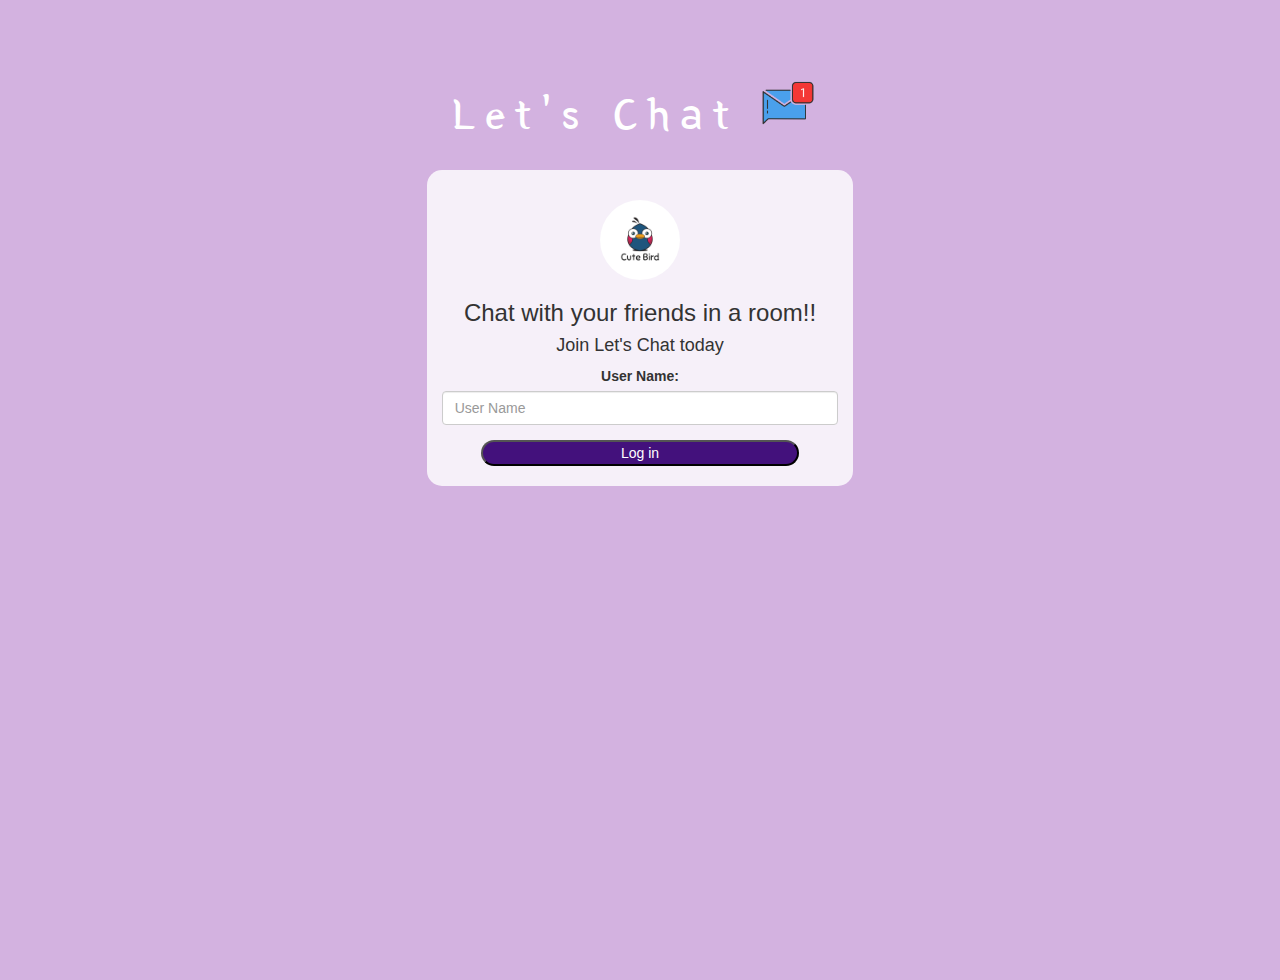
<file: index.html>
<!DOCTYPE html>
<html>
<head>
	<title>Let's Chat</title>
<link href="https://fonts.googleapis.com/css?family=Yeon+Sung&display=swap" rel="stylesheet"><meta name="viewport" content="width=device-width, initial-scale=1">

<link rel="stylesheet" href="https://maxcdn.bootstrapcdn.com/bootstrap/3.4.0/css/bootstrap.min.css">
<script src="https://ajax.googleapis.com/ajax/libs/jquery/3.4.1/jquery.min.js"></script>
<script src="https://maxcdn.bootstrapcdn.com/bootstrap/3.4.0/js/bootstrap.min.js"></script>

<link rel="stylesheet" type="text/css" href="style.css">
<script src="kwitter.js"></script>
</head>
<body>
    <center>
        <h1 class="header">	
            Let's Chat	<sup>
        <img src="m2.png">
        </sup>
    </h1>
        <div class="col-lg-4 col-md-6 col-sm-6 col-xs-11 login_div">
        <img src="logo.png" class="logo">
            <h3 >Chat with your friends in a room!!</h3>
            <h4 >Join Let's Chat today</h4>
            <div class="form-group">
              <label >User Name:</label>
              <input type="text" id="user_name" class="form-control" placeholder="User Name">
    
            </div>
            <button id="login_button"  onclick="addUser()">Log in</button>
            <br><br>
        </div>
    </center>
</body>
</html>
</file>
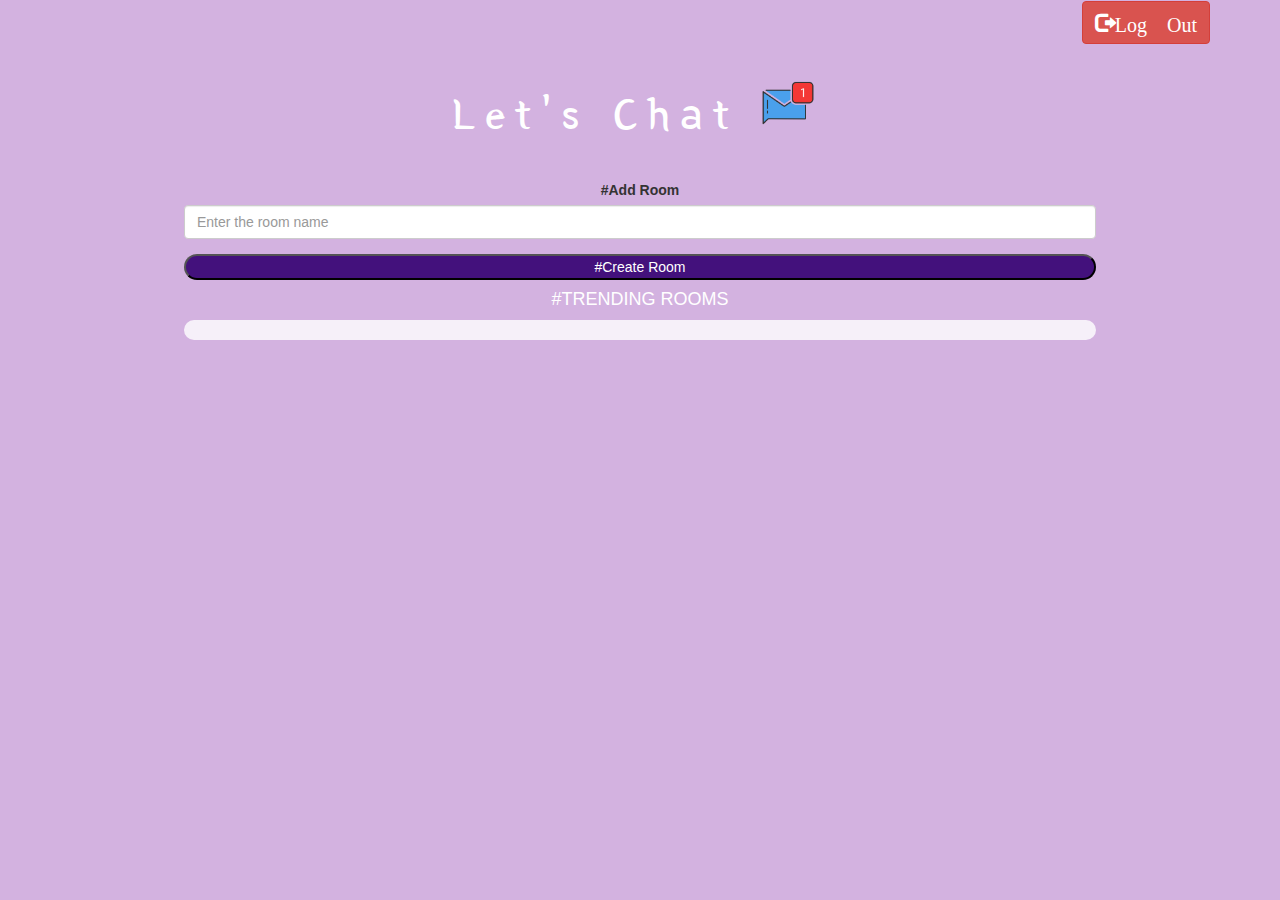
<file: kwitter_room.html>
<!DOCTYPE html>
<html>
<head>
	<title>Let's Chat</title>
<link href="https://fonts.googleapis.com/css?family=Yeon+Sung&display=swap" rel="stylesheet"><meta name="viewport" content="width=device-width, initial-scale=1">

<link rel="stylesheet" href="https://maxcdn.bootstrapcdn.com/bootstrap/3.4.0/css/bootstrap.min.css">
<script src="https://ajax.googleapis.com/ajax/libs/jquery/3.4.1/jquery.min.js"></script>
<script src="https://maxcdn.bootstrapcdn.com/bootstrap/3.4.0/js/bootstrap.min.js"></script>

<link rel="stylesheet" type="text/css" href="style.css">
<script src="kwitter_room.js"></script>
</head>

<body>
    <div class="container">
    <button id="logout" onclick="logout()" class="glyphicon glyphicon-log-out btn btn-danger">Log Out</button>
    <center>
        <h1 class="header">	
            Let's Chat	<sup>
        <img src="m2.png">
        </sup>
    </h1>

    <h3 id="user-name" class="color_white"></h3>

    <div class="form-group input_div_room_page">

        <label>#Add Room</label>
        <input type="text" class="form-control" placeholder="Enter the room name" id="room_name">
    </div>

    <button onclick="addRoom()" id="room_button">#Create Room</button>
    <h4 class="color_white">#TRENDING ROOMS</h4>
    <div id="output"></div>

    </center>
</div>

</body>


</html>
</file>
<file: style.css>
html, body
{
  height: 100%;
  margin: 0;
}

body
{
background-color: rgb(211, 178, 224);
}

.header
{
	color: white;font-family: 'Yeon Sung';font-size: 45px;letter-spacing: 10px;margin-top: 80px;
}
.header img
{
	width: 80px;margin-left: -15px;
}

.login_div
{
	background: rgba(255,255,255,0.8);float: none;border-radius: 15px;
}

.logo
{
	width: 80px;margin-top: 30px;border-radius: 40px;
}



.room_name
{
	cursor: pointer;
	font-size: 20px;
}


#logout
{
	font-size: 20px; float: right;
}


#output
{
	padding: 10px; width:80%;background: rgba(255,255,255,0.8);border-radius: 15px;
}

.input_div_room_page
{
	width: 80%;
}

.input_div label
{
	color: white;font-size: 20px;
}


.input_div_message_page
{
	position: fixed;bottom: 0px;width: 100%;background: rgba(255,255,255,0.8);
}
.input_div_message_page label
{
	color: black;
}
.input_div_message_page #msg
{
	width: 80%;
}
.input_div_message_page button
{
	margin-top: 15px;
	width: 50%; 
}
.color_white
{
	color: white
}

.user_tick
{
	width:20px;
}
.message_h4
{
	padding-left:5px;color:grey;
}

#login_button , #room_button {
    background-color: #43117c;
    width: 80%;
    border-radius: 15px;
    color: white;
}
</file>
